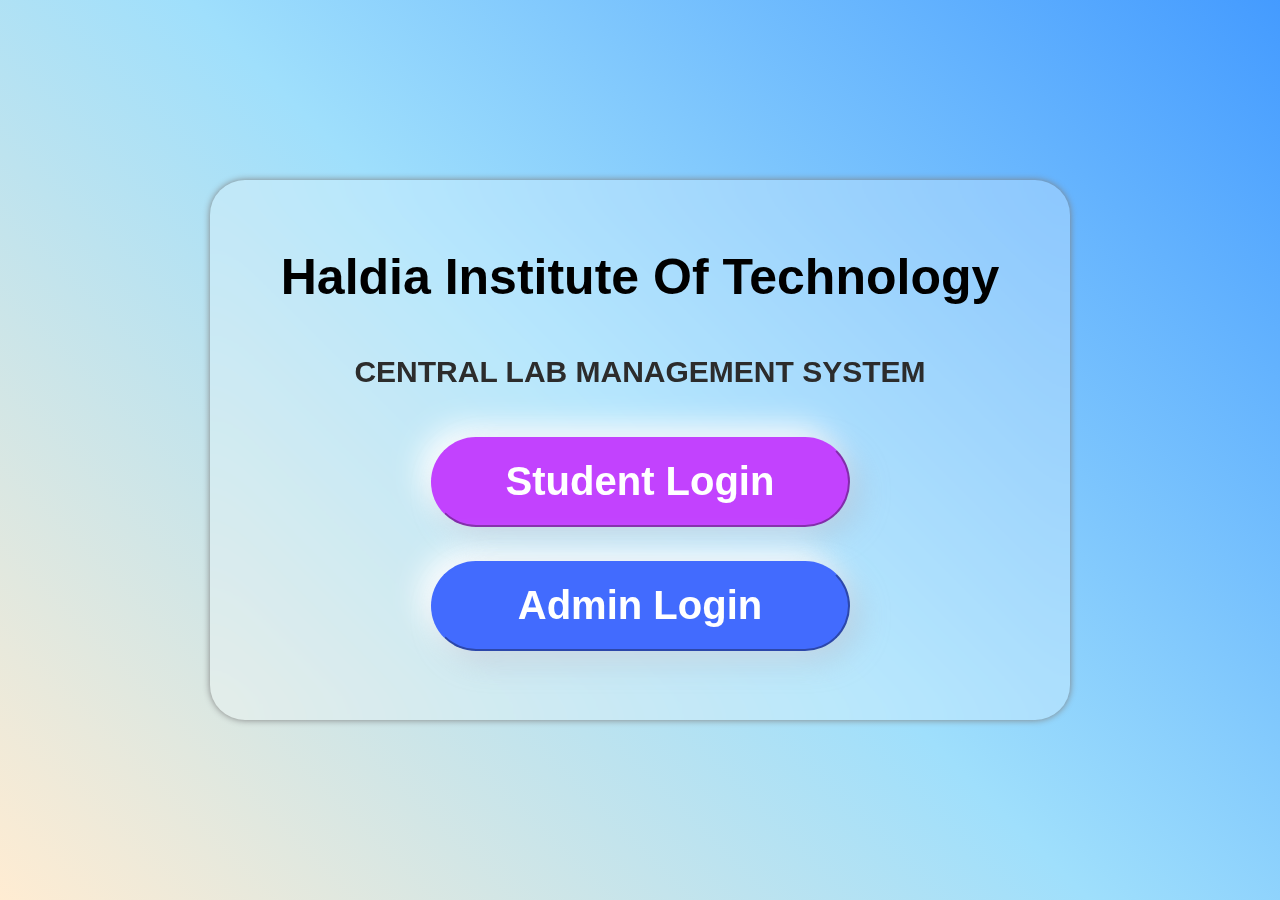
<file: index.html>
<!DOCTYPE html>
<html lang="en">
  <head>
    <meta charset="UTF-8">
    <meta name="viewport" content="width=device-width, initial-scale=1.0">
    <title>college Project</title>
    <link rel="stylesheet" href="mainpage.css" />
  </head>
  <body>
    <div class="main">
      <div class="text">
        <div class="haldia-institute-of">Haldia Institute Of Technology</div>
        <div class="central-lab">CENTRAL LAB MANAGEMENT SYSTEM</div>
      </div>
      <div class="buttn">
        <div class="student">
          <a href="StudentLogin.html"><button>Student Login</button></a>
        </div>
        <div class="admin">
          <a href="AdminLogin.html"><button>Admin Login</button></a>
        </div>
      </div>
    </div>
  </body>
</html>
</file>
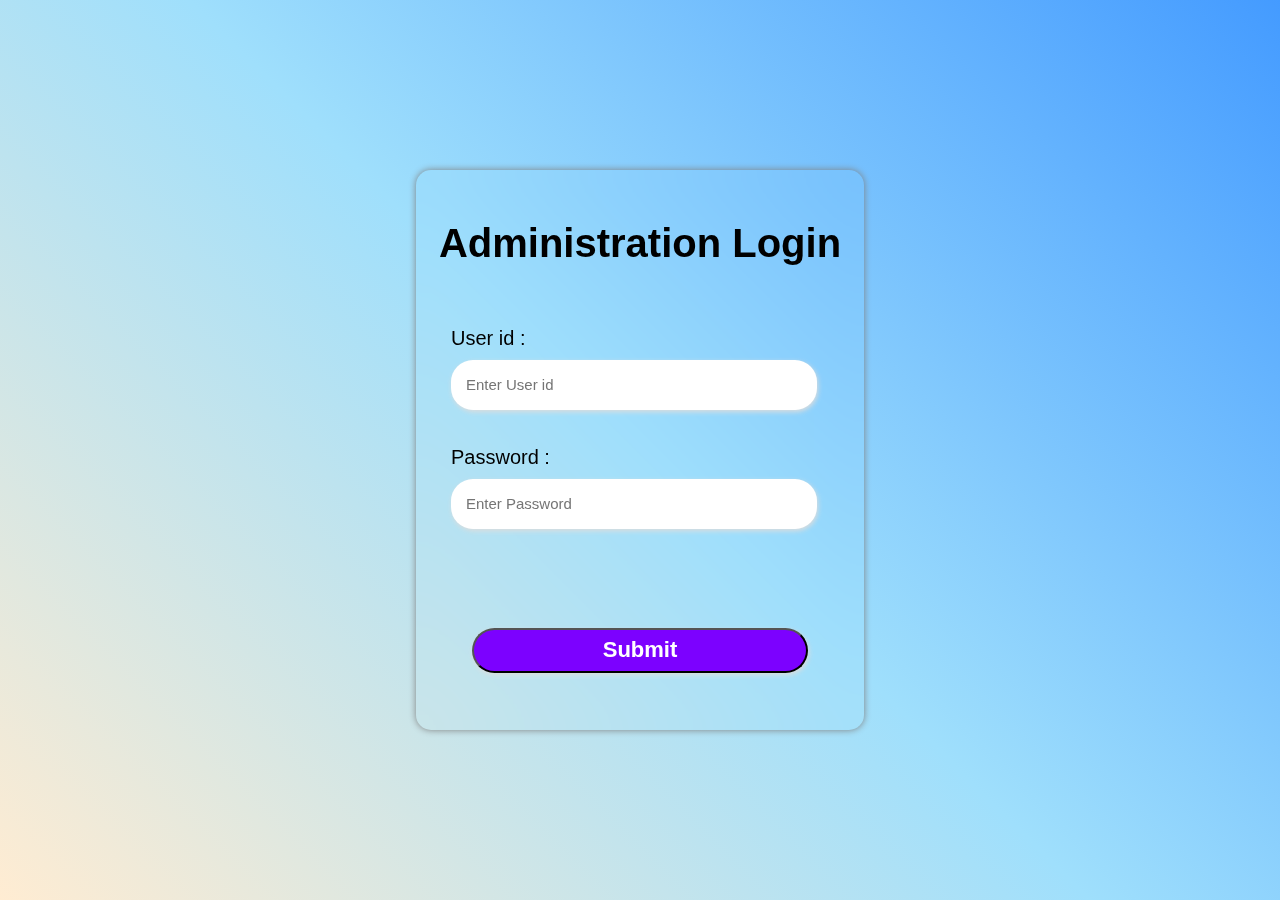
<file: AdminLogin.html>
<!DOCTYPE html>
<html lang="en">
<head>
    <meta charset="UTF-8">
    <meta name="viewport" content="width=device-width, initial-scale=1.0">
    <title>Login for admin</title>
    <link rel="stylesheet" href="AdminLogin.css">
</head>
<body>
    <div class="main">
        <div class="head">
            <span>Administration Login</span>
        </div>
        <div class="bdy">
            <label for="username">User id : </label>
            <input type="text" id="username" placeholder="Enter User id"><br><br>
            <label for="password">Password : </label>
            <input type="password" id="password" placeholder="Enter Password">
        </div>
        <div class="foot">
            <input type="submit" onclick="CheckLogin()">
        </div>
    </div>
    <script src="AdminLogin.js"></script>
</body>
</html>
</file>
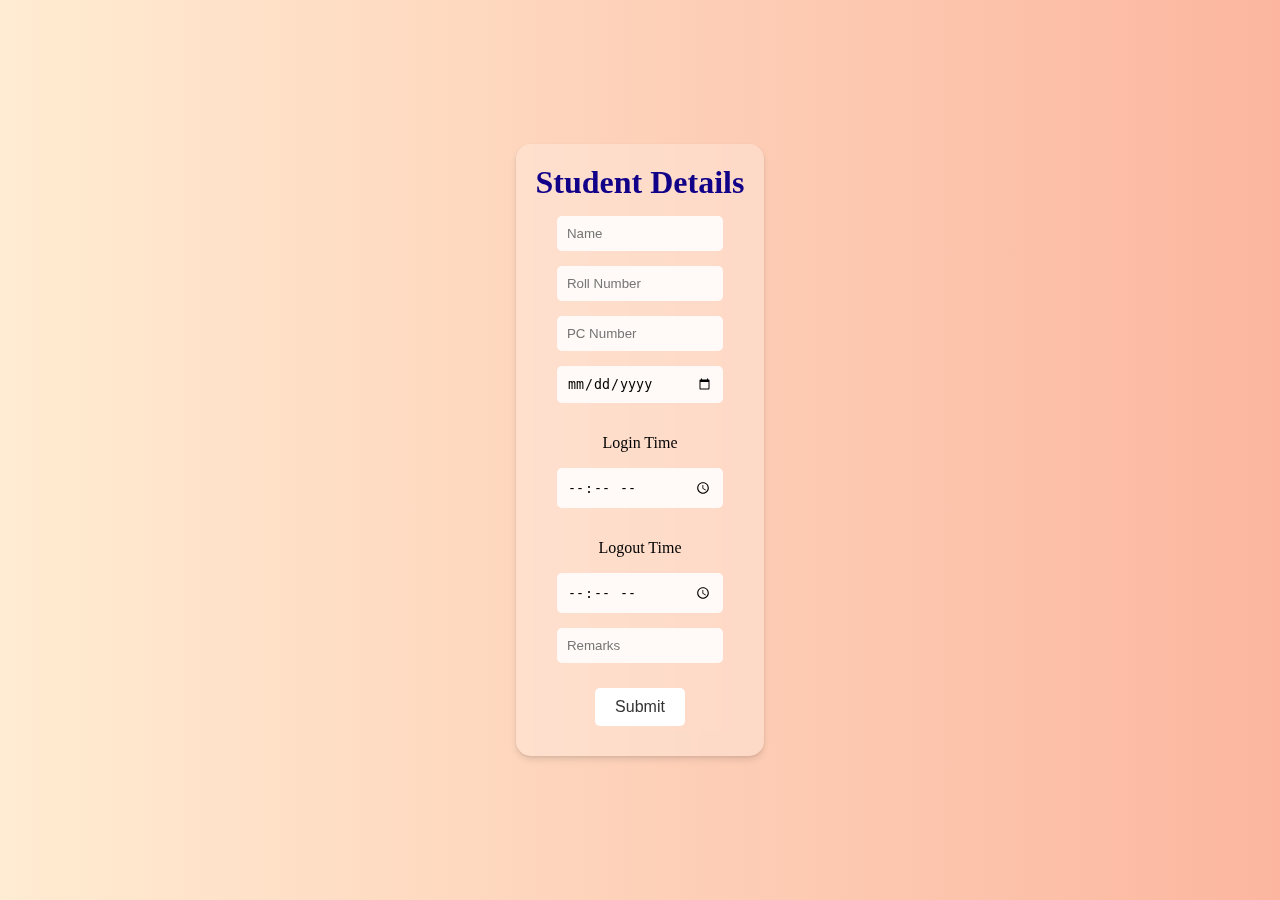
<file: second_form.html>
<!DOCTYPE html>
<html lang="en">
<head>
  <meta charset="UTF-8">
  <meta name="viewport" content="width=device-width, initial-scale=1.0">
  <title>Second Glassmorphic Form</title>
  <link rel="stylesheet" href="styles.css">
</head>
<body>
  <div class="container">
    <div class="glassmorphic-form">
      <h1>Student Details</h1>
      <form method="POST" name="google-sheet">
        <input type="text" name="Name" placeholder="Name">
        <input type="text" name="Roll Number" placeholder="Roll Number">
        <input type="text" name="PC Number" placeholder="PC Number">
        <input type="date" name="Date" placeholder="Date">
		<p>Login Time</p>
        <input type="time" name="Login Time" placeholder="Time">
		<p>Logout Time</p>
		<input type="time" name="Logout Time" placeholder="Time">
		<input type="text" name="Remarks" placeholder="Remarks">
        <div class="buttons-container">
          <button class="button" type="submit">Submit</button>
        </div>
      </form>
    </div>
  </div>
  <script>
            const scriptURL = 'https://script.google.com/macros/s/AKfycbyc_e6ND10tGZKlB0jPr63tlX3I8qzai1ZRFCMVZm9PVvnbgbX1OmB5Vx3lPOhDXo6b/exec'
            const form = document.forms['google-sheet']
          
            form.addEventListener('submit', e => {
              e.preventDefault()
              fetch(scriptURL, { method: 'POST', body: new FormData(form)})
                .then(response => alert("Thanks for Contacting us..! We Will Contact You Soon..."))
                .catch(error => console.error('Error!', error.message))
            })
          </script>
</body>
</html>
</file>
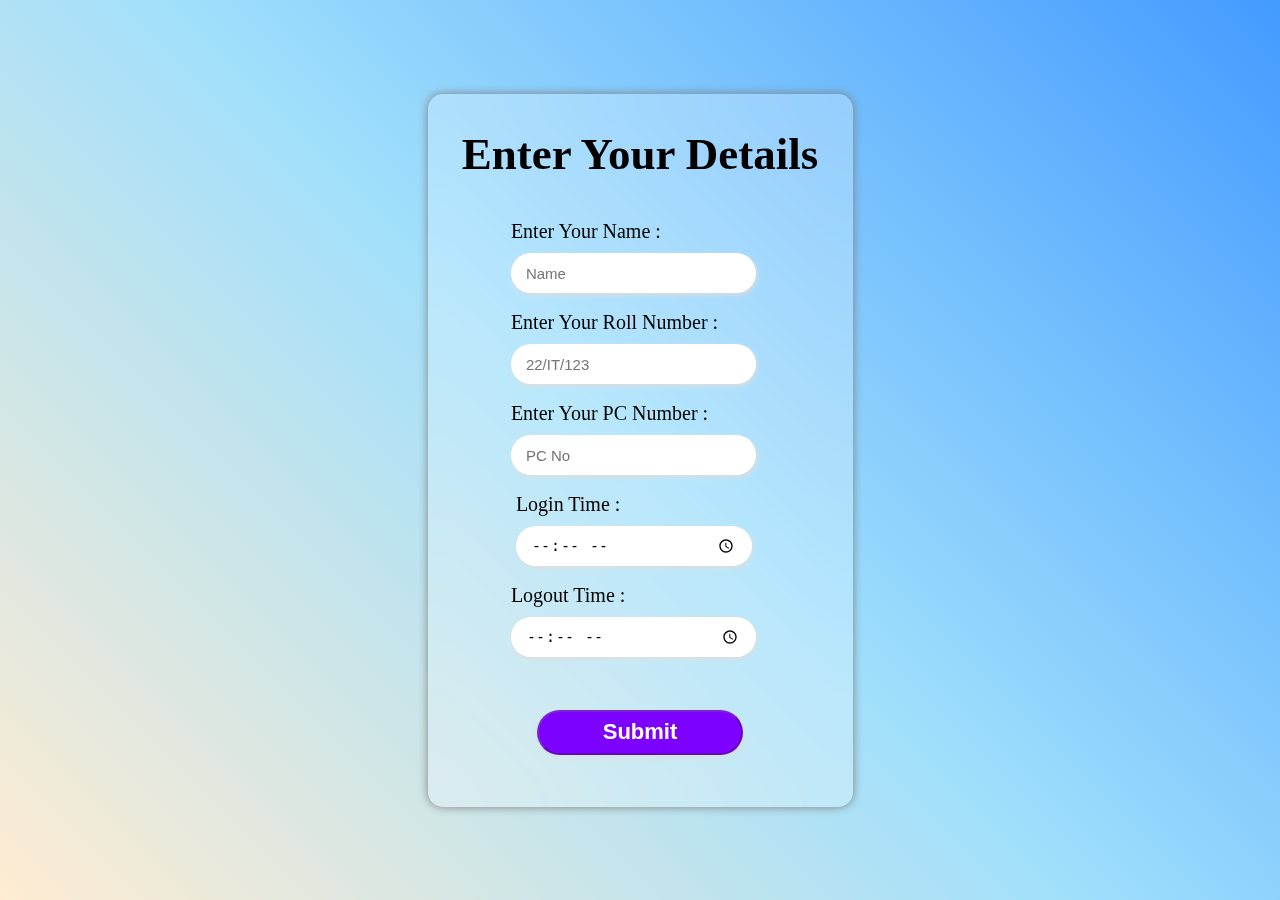
<file: StudentLogin.html>
<!DOCTYPE html>
<html lang="en">
<head>
    <meta charset="UTF-8">
    <meta name="viewport" content="width=device-width, initial-scale=1.0">
    <title>Student Login</title>
    <link rel="stylesheet" href="StudentLogin.css">
</head>
<body>
    <div class="main">
        <div class="head">
            <span><b>Enter Your Details</b></span><br>
        </div>
        <form name="submit-to-google-sheet">
            <div class="name">
                <label for="StudentName">Enter Your Name : </label><br>
                <input type="text" id="StudentName" name="Name" placeholder="Name" required>
            </div>
            <br>
            <div class="roll">
                <label for="StudentRoll">Enter Your Roll Number : </label><br>
                <input type="text" id="StudentRoll" name="Roll" placeholder="22/IT/123" required>
            </div>
            <br>
            <div class="pcnumber">
                <label for="PcNumber">Enter Your PC Number : </label><br>
                <input type="number" name="PC No" id="PcNumber" placeholder="PC No" required>
            </div>
            <br>
            <div class="buttom">
                <div class="buttom1">
                <label for="login">Login Time : </label>
                <input type="time" name="Login Time" id="login" required>
            </div>
            <br>
            <div class="buttom2">
                <label for="logout">Logout Time : </label>
                <input type="time" name="Logout Time" id="logout" required>
            </div>
            <div class="tell">
            <button type="submit" id="submitbutton" onclick="SubmitData()">Submit</button>
        </div>
            </div>
    </form>
    </div>
    <script>
        const scriptURL = 'https://script.google.com/macros/s/AKfycbz3PwCHwBuNdmGWHHWQfxP4-ZVyk3hJ4o1ixDp0FDJyreVwl-cOVKUQ_r5-lxjgkecqJA/exec'
        const form = document.forms['submit-to-google-sheet']

        form.addEventListener('submit', e => {
            e.preventDefault()
            fetch(scriptURL, { method: 'POST', body: new FormData(form) })
                .then(response => console.log('Success!', response))
                .catch(error => console.error('Error!', error.message))
        })
      </script>
</body>
<script src="StudentLogin.js"></script>
</html>
</file>
<file: mainpage.css>
*{
  padding: 0px;
  margin: 0px;
}
body{
  height: 100vh;
  width: 100%;
  display: flex;
  align-items: center;
  justify-content: center;
  overflow: hidden;
  background: linear-gradient(45deg, #ffecd2, #9fdffc, #449bff);
}
.main{
  width: 860px;
  height: 540px;
  background: rgba(255, 255, 255, 0.25);
  backdrop-filter: blur(25px);
  border-radius: 35px;
  box-shadow: 0 0 7px gray;
}
.text{
  height: 35%;
  width: 100%;
}
.haldia-institute-of{
  height: 50%;
  width: 100%;
  display: flex;
  align-items: center;
  justify-content: center;
  font-size: 50px;
  font-weight: 600;
  color: #000000;
  font-family: "Petrona-SemiBold", Helvetica;
  padding-top: 50px;
}
.central-lab{
  height: 50%;
  width: 100%;
  display: flex;
  align-items: center;
  justify-content: center;
  font-size: 30px;
  font-weight: 600;
  color: #2c2c2c;
  font-family: "Petrona-SemiBold", Helvetica;
}
.buttn{
  height: 65%;
  width: 100%;
}
.student{
  height: 45%;
  width: 100%;
  display: flex;
  align-items: flex-end;
  justify-content: center;
}
.student button{
  height: 90px;
  width: 419px;
  font-size: 40px;
  color: #ffffff;
  background-color: #c242fe;
  font-family: "Petrona-SemiBold", Helvetica;
  font-weight: 600;
  border-color: #c242fe;
  cursor: pointer;
  border-radius: 98px;
  box-shadow: 10px 10px 30px #aeaec066, -10px -10px 30px #ffffff;
}
.student button:hover{
  box-shadow: 2px 5px 7px rgb(128, 47, 162);
}
.admin{
  height: 45%;
  width: 100%;
  display: flex;
  align-items: center;
  justify-content: center;
}
.admin button{
  height: 90px;
  width: 419px;
  font-size: 40px;
  font-weight: 600;
  color: #ffffff;
  background-color: #426bfe;
  font-family: "Petrona-SemiBold", Helvetica;
  border-color: #426bfe;
  cursor: pointer;
  border-radius: 98px;
  box-shadow: 10px 10px 30px #aeaec066, -10px -10px 30px #ffffff;
}
.admin button:hover{
  box-shadow: 2px 5px 7px rgb(79, 79, 255);
}
</file>
<file: AdminLogin.css>
*{
    padding: 0px;
    margin: 0px;
}
body{
    height: 100vh;
    width: 100%;
    background: linear-gradient(45deg, #ffecd2, #9fdffc, #449bff);
    display: flex;
    align-items: center;
    justify-content: center;
}
.main{
    height: 35rem;
    width: 28rem;
    backdrop-filter: blur(25px);
    box-shadow: 0 0 7px gray;
    border-radius: 15px;
    /* background-color: rgb(211, 211, 211); */
}
.head{
    height: 20%;
    width: 100%;
    /* border: 1px solid black; */
    font-size: 40px;
    font-weight: 600;
    display: flex;
    align-items: center;
    justify-content: center;
    margin-top: 17px;
    font-family: "Petrona-SemiBold", Helvetica;
}
.bdy{
    height: 46%;
    width: 100%;
    display: flex;
    justify-content: center;
    flex-direction: column;
    margin-left: 35px;
}
.bdy input{
    margin-top: 10px;
    height: 20px;
    width: 75%;
    cursor: pointer;
    font-size: 15px;
    padding: 15px 15px;
    border-radius: 22px;
    border: none;
    box-shadow: 1px 2px 5px rgb(221, 221, 221);
}
.bdy label{
    font-size: 20px;
    font-weight: 500;
    font-family: "Petrona-SemiBold", Helvetica;
}
.foot{
    height: 29%;
    width: 100%;
    display: flex;
    align-items: center;
    justify-content: center;
}
.foot input{
  height: 45px;
  width: 75%;
  margin-top: 25px;
    font-size: 22px;
    font-weight: 600;
    background-color: rgb(124, 1, 255);
    border-radius: 55px;
    color: white;
    box-shadow: 1px 2px 5px rgb(221, 221, 221);
  transition: .5s;
}
.foot input:hover{
    box-shadow: 2px 5px 7px rgb(128, 47, 162);
}
</file>
<file: styles.css>
body {
  margin: 0;
  height: 100vh;
  display: flex;
  justify-content: center;
  align-items: center;
  background: linear-gradient(to right, #ffecd2, #fcb69f);
}

.container {
  max-width: 500px;
}

.glassmorphic-form {
  background: rgba(255, 255, 255, 0.25);
  border-radius: 15px;
  padding: 20px;
  backdrop-filter: blur(10px);
  box-shadow: 0 4px 6px rgba(0, 0, 0, 0.1), 0 1px 3px rgba(0, 0, 0, 0.08);
}

h1 {
  text-align: center;
  margin: 0 0 15px;
  color: #108;
}

form {
  display: flex;
  flex-direction: column;
  align-items: center;
}

input {
  padding: 10px;
  margin-bottom: 15px;
  width: 70%;
  border: none;
  border-radius: 5px;
  background-color: rgba(255, 255, 255, 0.8);
  backdrop-filter: blur(10px);
}

.buttons-container {
  display: flex;
  justify-content: center;
}

.button {
  background-color: #ffffff;
  border: none;
  color: #333;
  text-align: center;
  text-decoration: none;
  display: inline-block;
  font-size: 16px;
  margin: 10px 10px;
  cursor: pointer;
  padding: 10px 20px;
  border-radius: 5px;
  transition: background-color 0.3s ease;
}

.button:hover {
  background-color: #f0f0f0;
}
</file>
<file: StudentLogin.css>
@import url('https://fonts.googleapis.com/css2?family=Poppins:ital,wght@0,100;0,200;0,300;0,400;0,500;0,600;0,700;0,800;0,900;1,100;1,200;1,300;1,400;1,500;1,600;1,700;1,800;1,900&display=swap');
*{
    margin: 0px;
    padding: 0px;
    box-sizing: border-box;
}
body{
    height: 100vh;
    width: 100%;
    display: flex;
    align-items: center;
    justify-content: center;
    background: linear-gradient(45deg , #ffecd2, #9fdffc, #449bff);
}
.main{
    height: 713px;
    width: 425px;
    padding: 40px;
    padding: 30px 0px;
    border-radius: 15px;
    background-color: rgba(255, 255, 255, 0.25);
    backdrop-filter: blur(25px);
    box-shadow: 0 0 10px gray;
    box-shadow: 0 0 10px grey;
    display: flex;
    align-items: center;
    justify-content: center;
    flex-direction: column;
}
.head{
    height: auto;
    width: auto;
    font-size: 45px;
    font-weight: bold;
    margin-bottom: 40px;
}
.main label{
    font-size: 20px;
    font-weight: 500;
    margin-top: 25px;
    margin-bottom: 20px;
   
}
.name input,.roll input,.pcnumber input,.buttom input{
    margin-top: 10px;
    height: 40px;
    width: 95%;
    cursor: pointer;
    font-size: 15px;
    padding: 15px 15px;
    border-radius: 22px;
    border: none;
    box-shadow: 1px 2px 5px rgb(221, 221, 221);
    
}
.buttom{
    width: 100%;
    display: flex;
    justify-content: center;
    flex-direction: column;
    align-items: center;
}
.buttom button{
    height: 45px;
    width: 80%;
    margin-top: 25px;
    font-size: 22px;
    font-weight: 600;
    background-color: rgb(124, 1, 255);
    border-radius: 55px;
    color: white;
    box-shadow: 1px 2px 5px rgb(221, 221, 221);
}
.tell{
    height: 45px;
    width: 100%;
    margin-bottom: 30px;
    margin-top: 40px;
    display: flex;
    align-items: center;
    justify-content: center;
}
</file>
